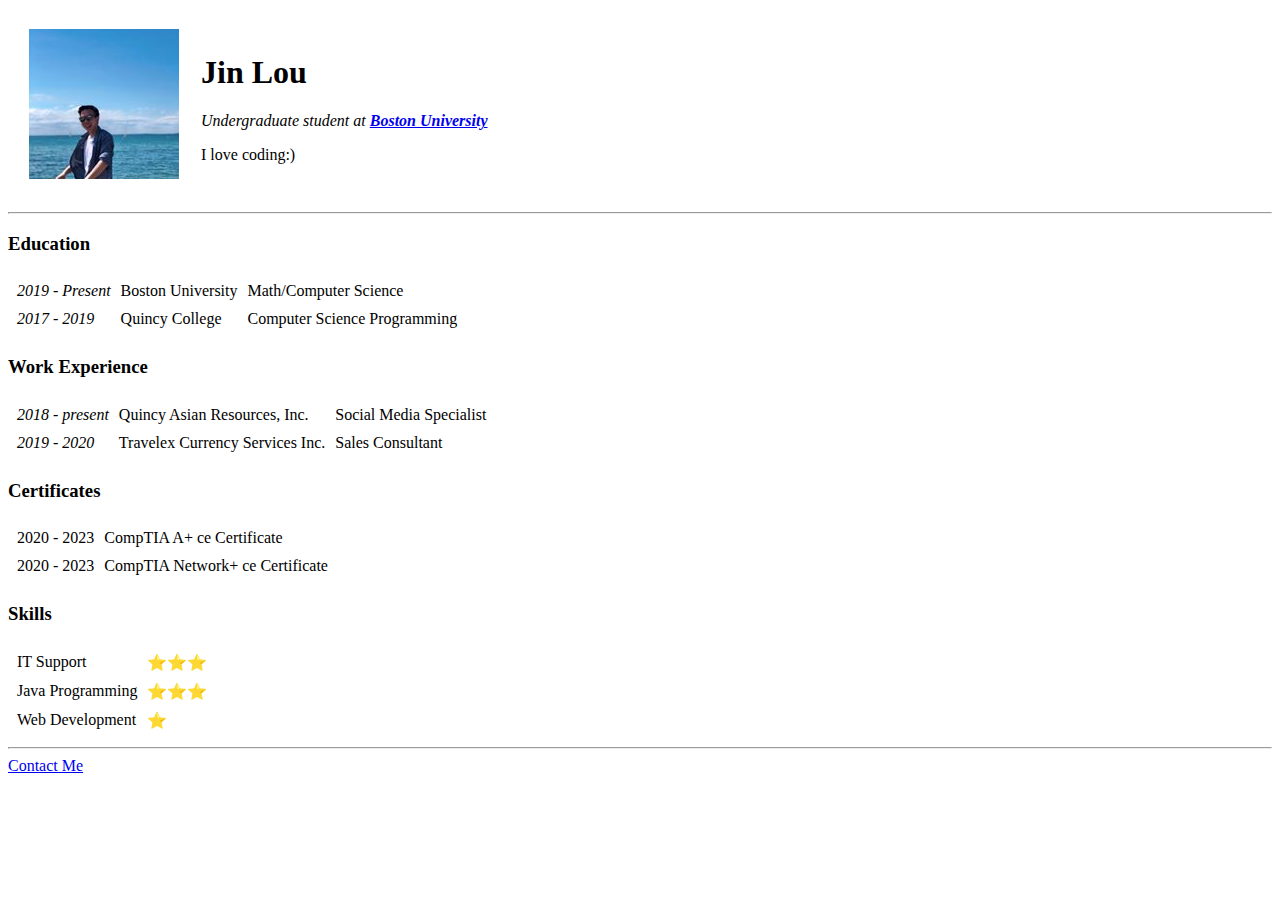
<file: index.html>
<!DOCTYPE html>
<html lang="en" dir="ltr">

<head>
  <meta charset="utf-8">
  <title>Jin Lou</title>
</head>

<body>
  <table cellspacing="20">
    <tr>
      <td><img
          src="Image\Jin Lou.png"
          alt="Jin Lou's profile picture"></td>
      <td><h1>Jin Lou</h1>
        <p><em>Undergraduate student at <strong><a href="https://www.bu.edu/">Boston University</a></strong></em></p>
        <p>I love coding:)</p></td>
    </tr>
  </table>


  <hr>
  <h3>Education</h3>
  <table cellspacing="8">
    <tr>
      <td><em>2019 - Present</em></td>
      <td>Boston University</td>
      <td>Math/Computer Science</td>
    </tr>
    <tr>
      <td><em>2017 - 2019</em></td>
      <td>Quincy College</td>
      <td>Computer Science Programming</td>
    </tr>
  </table>

  <h3>Work Experience</h3>
    <table cellspacing="8">
        <tr>
          <td><em>2018 - present</em></td>
          <td>Quincy Asian Resources, Inc.</td>
          <td>Social Media Specialist</td>
        </tr>
        <tr>
          <td><em>2019 - 2020</em></td>
          <td>Travelex Currency Services Inc.</td>
          <td>Sales Consultant</td>
        </tr>
    </table>

    <h3>Certificates</h3>
    <table cellspacing="8">
      <tr>
        <td>2020 - 2023</td>
        <td>CompTIA A+ ce Certificate</td>
      </tr>
      <tr>
        <td>2020 - 2023</td>
        <td>CompTIA Network+ ce Certificate</td>
      </tr>
    </table>

    <h3>Skills</h3>
    <table cellspacing="8">
      <tr>
        <td>IT Support</td>
        <td>⭐⭐⭐</td>
      </tr>
      <tr>
        <td>Java Programming</td>
        <td>⭐⭐⭐</td>
      </tr>
      <tr>
        <td>Web Development</td>
        <td>⭐</td>
      </tr>
    </table>
  <hr>
  <a href="contact-me.html">Contact Me</a>
</body>

</html>
</file>
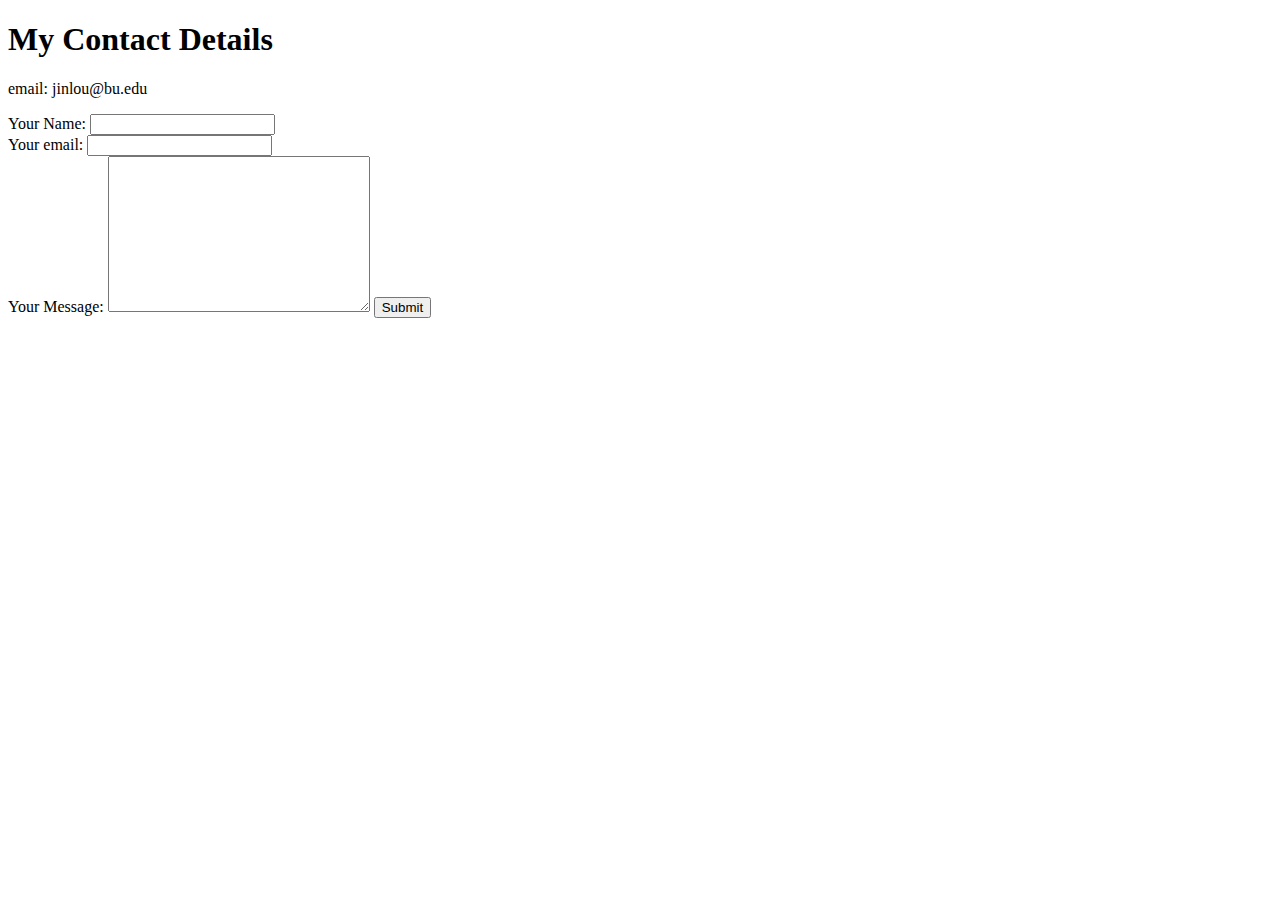
<file: contact-me.html>
<!DOCTYPE html>
<html lang="en" dir="ltr">
  <head>
    <meta charset="utf-8">
    <title>Contact Me</title>
  </head>
  <body>
    <h1>My Contact Details</h1>
    <p>email: jinlou@bu.edu</p>
    <form action="mailto:jinlou98@gmail.com" method="post" enctype="text/plain">
      <label>Your Name: </label>
      <input type="text" name="yourName" value=""><br>
      <label>Your email: </label>
      <input type="email" name="youEmail" value=""><br>
      <label>Your Message: </label>
      <textarea name="name" rows="10" cols="30"></textarea>
      <input type="submit" name="">

    </form>
  </body>
</html>
</file>
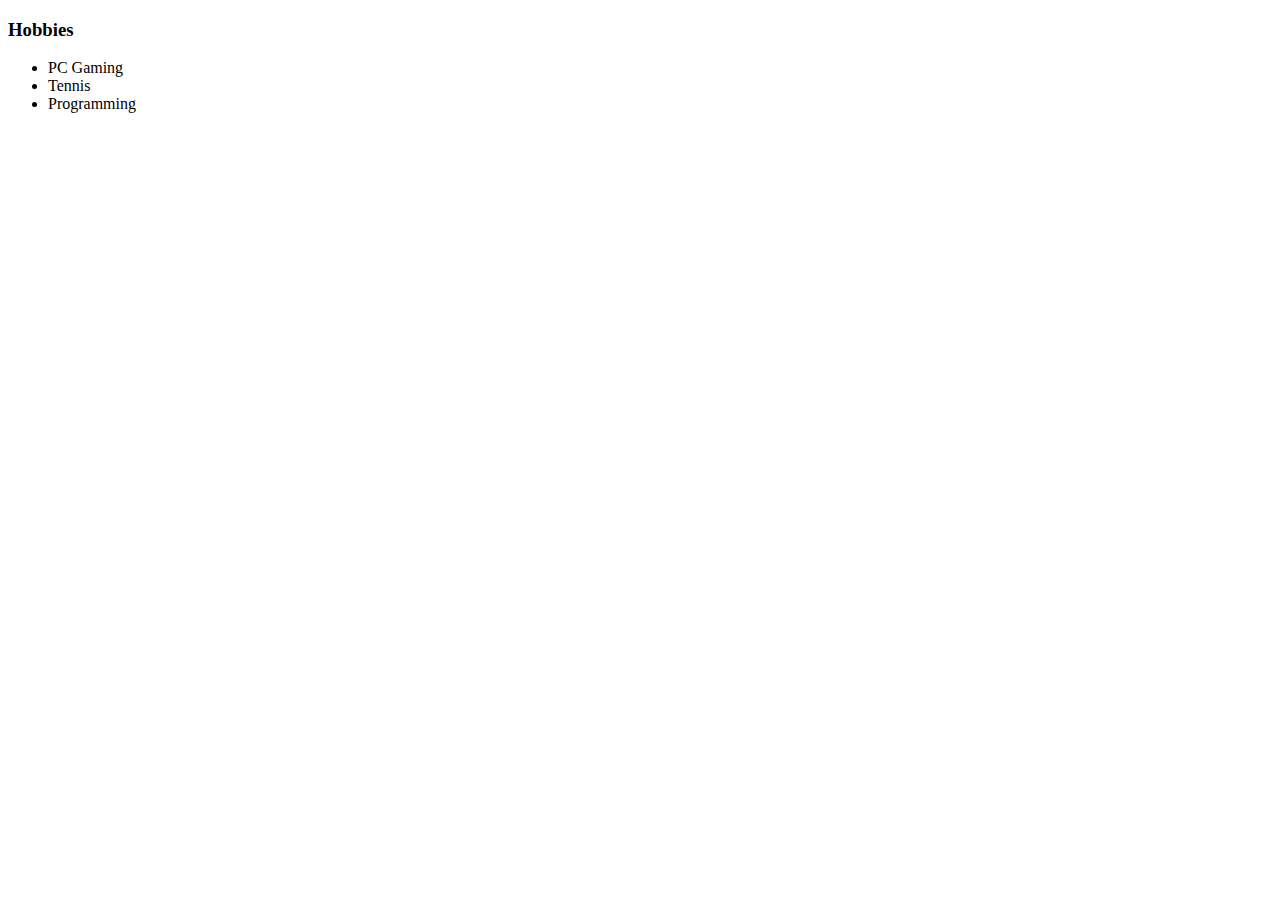
<file: hobbies.html>
<!DOCTYPE html>
<html lang="en" dir="ltr">
  <head>
    <meta charset="utf-8">
    <title></title>
  </head>
  <body>
    <h3>Hobbies</h3>
    <ul>
      <li>PC Gaming</li>
      <li>Tennis</li>
      <li>Programming</li>
    </ul>
  </body>
</html>
</file>
